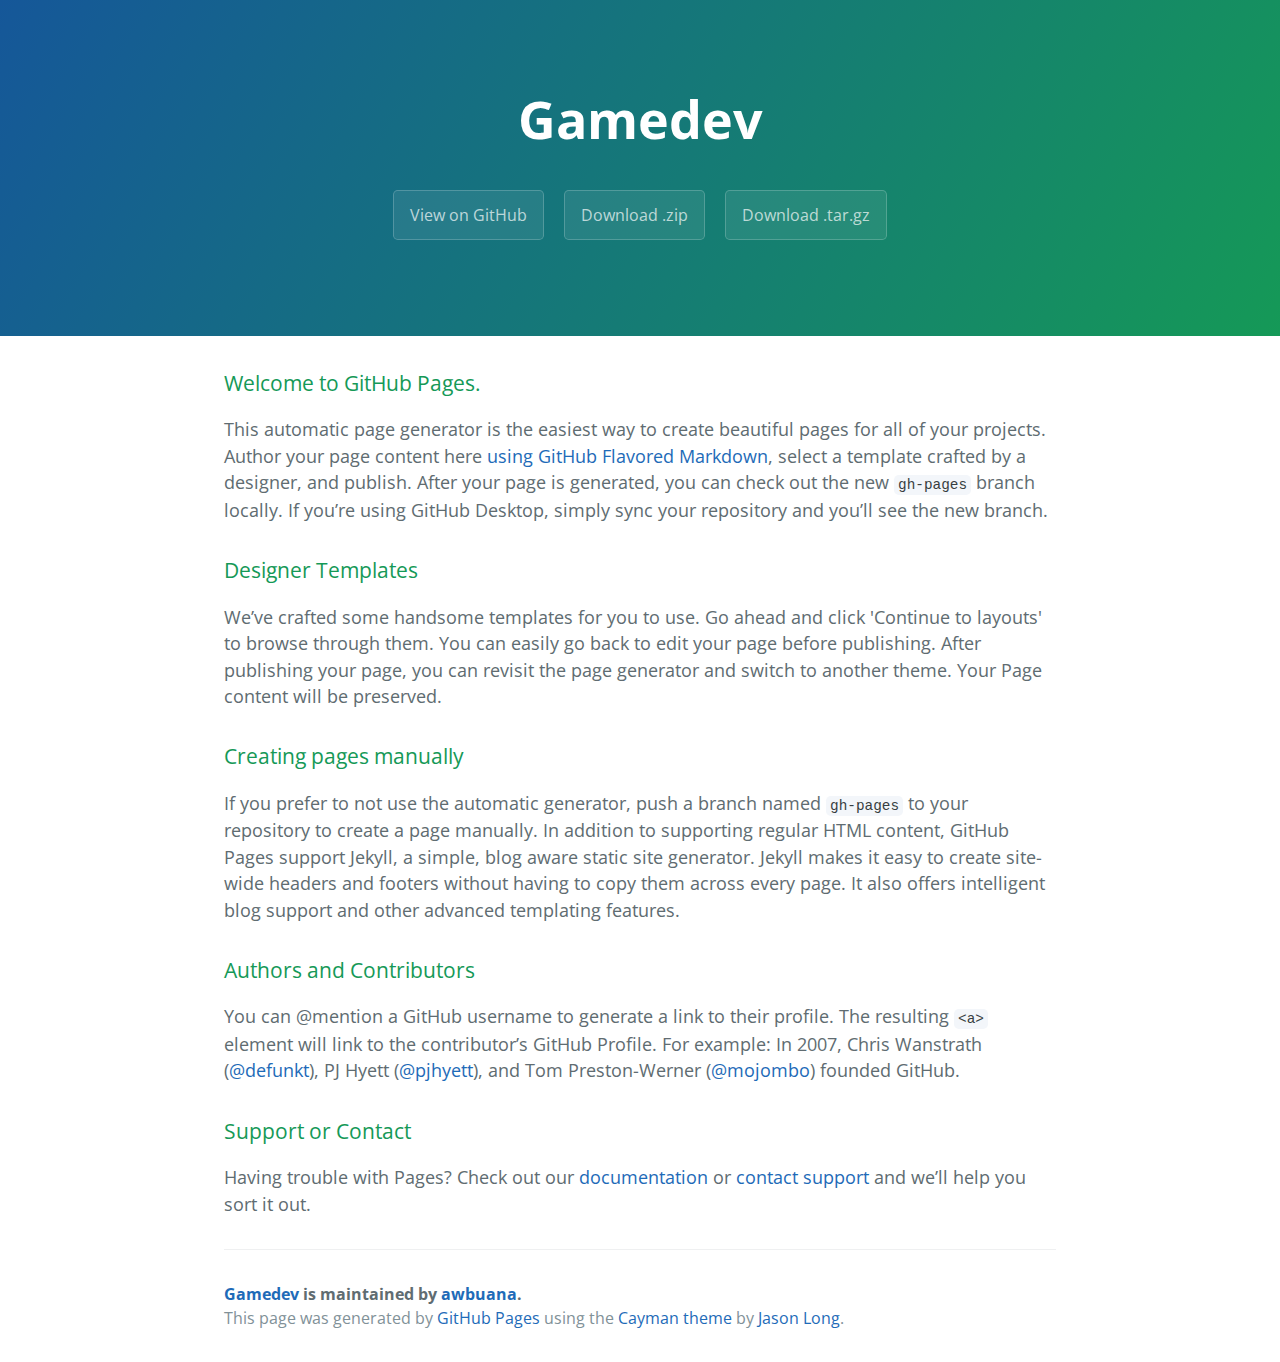
<file: index.html>
<!DOCTYPE html>
<html lang="en-us">
  <head>
    <meta charset="UTF-8">
    <title>Gamedev by awbuana</title>
    <meta name="viewport" content="width=device-width, initial-scale=1">
    <link rel="stylesheet" type="text/css" href="stylesheets/normalize.css" media="screen">
    <link href='https://fonts.googleapis.com/css?family=Open+Sans:400,700' rel='stylesheet' type='text/css'>
    <link rel="stylesheet" type="text/css" href="stylesheets/stylesheet.css" media="screen">
    <link rel="stylesheet" type="text/css" href="stylesheets/github-light.css" media="screen">
  </head>
  <body>
    <section class="page-header">
      <h1 class="project-name">Gamedev</h1>
      <h2 class="project-tagline"></h2>
      <a href="https://github.com/awbuana/gamedev" class="btn">View on GitHub</a>
      <a href="https://github.com/awbuana/gamedev/zipball/master" class="btn">Download .zip</a>
      <a href="https://github.com/awbuana/gamedev/tarball/master" class="btn">Download .tar.gz</a>
    </section>

    <section class="main-content">
      <h3>
<a id="welcome-to-github-pages" class="anchor" href="#welcome-to-github-pages" aria-hidden="true"><span aria-hidden="true" class="octicon octicon-link"></span></a>Welcome to GitHub Pages.</h3>

<p>This automatic page generator is the easiest way to create beautiful pages for all of your projects. Author your page content here <a href="https://guides.github.com/features/mastering-markdown/">using GitHub Flavored Markdown</a>, select a template crafted by a designer, and publish. After your page is generated, you can check out the new <code>gh-pages</code> branch locally. If you’re using GitHub Desktop, simply sync your repository and you’ll see the new branch.</p>

<h3>
<a id="designer-templates" class="anchor" href="#designer-templates" aria-hidden="true"><span aria-hidden="true" class="octicon octicon-link"></span></a>Designer Templates</h3>

<p>We’ve crafted some handsome templates for you to use. Go ahead and click 'Continue to layouts' to browse through them. You can easily go back to edit your page before publishing. After publishing your page, you can revisit the page generator and switch to another theme. Your Page content will be preserved.</p>

<h3>
<a id="creating-pages-manually" class="anchor" href="#creating-pages-manually" aria-hidden="true"><span aria-hidden="true" class="octicon octicon-link"></span></a>Creating pages manually</h3>

<p>If you prefer to not use the automatic generator, push a branch named <code>gh-pages</code> to your repository to create a page manually. In addition to supporting regular HTML content, GitHub Pages support Jekyll, a simple, blog aware static site generator. Jekyll makes it easy to create site-wide headers and footers without having to copy them across every page. It also offers intelligent blog support and other advanced templating features.</p>

<h3>
<a id="authors-and-contributors" class="anchor" href="#authors-and-contributors" aria-hidden="true"><span aria-hidden="true" class="octicon octicon-link"></span></a>Authors and Contributors</h3>

<p>You can @mention a GitHub username to generate a link to their profile. The resulting <code>&lt;a&gt;</code> element will link to the contributor’s GitHub Profile. For example: In 2007, Chris Wanstrath (<a href="https://github.com/defunkt" class="user-mention">@defunkt</a>), PJ Hyett (<a href="https://github.com/pjhyett" class="user-mention">@pjhyett</a>), and Tom Preston-Werner (<a href="https://github.com/mojombo" class="user-mention">@mojombo</a>) founded GitHub.</p>

<h3>
<a id="support-or-contact" class="anchor" href="#support-or-contact" aria-hidden="true"><span aria-hidden="true" class="octicon octicon-link"></span></a>Support or Contact</h3>

<p>Having trouble with Pages? Check out our <a href="https://help.github.com/pages">documentation</a> or <a href="https://github.com/contact">contact support</a> and we’ll help you sort it out.</p>

      <footer class="site-footer">
        <span class="site-footer-owner"><a href="https://github.com/awbuana/gamedev">Gamedev</a> is maintained by <a href="https://github.com/awbuana">awbuana</a>.</span>

        <span class="site-footer-credits">This page was generated by <a href="https://pages.github.com">GitHub Pages</a> using the <a href="https://github.com/jasonlong/cayman-theme">Cayman theme</a> by <a href="https://twitter.com/jasonlong">Jason Long</a>.</span>
      </footer>

    </section>

  
  </body>
</html>
</file>
<file: stylesheets/stylesheet.css>
* {
  box-sizing: border-box; }

body {
  padding: 0;
  margin: 0;
  font-family: "Open Sans", "Helvetica Neue", Helvetica, Arial, sans-serif;
  font-size: 16px;
  line-height: 1.5;
  color: #606c71; }

a {
  color: #1e6bb8;
  text-decoration: none; }
  a:hover {
    text-decoration: underline; }

.btn {
  display: inline-block;
  margin-bottom: 1rem;
  color: rgba(255, 255, 255, 0.7);
  background-color: rgba(255, 255, 255, 0.08);
  border-color: rgba(255, 255, 255, 0.2);
  border-style: solid;
  border-width: 1px;
  border-radius: 0.3rem;
  transition: color 0.2s, background-color 0.2s, border-color 0.2s; }
  .btn + .btn {
    margin-left: 1rem; }

.btn:hover {
  color: rgba(255, 255, 255, 0.8);
  text-decoration: none;
  background-color: rgba(255, 255, 255, 0.2);
  border-color: rgba(255, 255, 255, 0.3); }

@media screen and (min-width: 64em) {
  .btn {
    padding: 0.75rem 1rem; } }

@media screen and (min-width: 42em) and (max-width: 64em) {
  .btn {
    padding: 0.6rem 0.9rem;
    font-size: 0.9rem; } }

@media screen and (max-width: 42em) {
  .btn {
    display: block;
    width: 100%;
    padding: 0.75rem;
    font-size: 0.9rem; }
    .btn + .btn {
      margin-top: 1rem;
      margin-left: 0; } }

.page-header {
  color: #fff;
  text-align: center;
  background-color: #159957;
  background-image: linear-gradient(120deg, #155799, #159957); }

@media screen and (min-width: 64em) {
  .page-header {
    padding: 5rem 6rem; } }

@media screen and (min-width: 42em) and (max-width: 64em) {
  .page-header {
    padding: 3rem 4rem; } }

@media screen and (max-width: 42em) {
  .page-header {
    padding: 2rem 1rem; } }

.project-name {
  margin-top: 0;
  margin-bottom: 0.1rem; }

@media screen and (min-width: 64em) {
  .project-name {
    font-size: 3.25rem; } }

@media screen and (min-width: 42em) and (max-width: 64em) {
  .project-name {
    font-size: 2.25rem; } }

@media screen and (max-width: 42em) {
  .project-name {
    font-size: 1.75rem; } }

.project-tagline {
  margin-bottom: 2rem;
  font-weight: normal;
  opacity: 0.7; }

@media screen and (min-width: 64em) {
  .project-tagline {
    font-size: 1.25rem; } }

@media screen and (min-width: 42em) and (max-width: 64em) {
  .project-tagline {
    font-size: 1.15rem; } }

@media screen and (max-width: 42em) {
  .project-tagline {
    font-size: 1rem; } }

.main-content :first-child {
  margin-top: 0; }
.main-content img {
  max-width: 100%; }
.main-content h1, .main-content h2, .main-content h3, .main-content h4, .main-content h5, .main-content h6 {
  margin-top: 2rem;
  margin-bottom: 1rem;
  font-weight: normal;
  color: #159957; }
.main-content p {
  margin-bottom: 1em; }
.main-content code {
  padding: 2px 4px;
  font-family: Consolas, "Liberation Mono", Menlo, Courier, monospace;
  font-size: 0.9rem;
  color: #383e41;
  background-color: #f3f6fa;
  border-radius: 0.3rem; }
.main-content pre {
  padding: 0.8rem;
  margin-top: 0;
  margin-bottom: 1rem;
  font: 1rem Consolas, "Liberation Mono", Menlo, Courier, monospace;
  color: #567482;
  word-wrap: normal;
  background-color: #f3f6fa;
  border: solid 1px #dce6f0;
  border-radius: 0.3rem; }
  .main-content pre > code {
    padding: 0;
    margin: 0;
    font-size: 0.9rem;
    color: #567482;
    word-break: normal;
    white-space: pre;
    background: transparent;
    border: 0; }
.main-content .highlight {
  margin-bottom: 1rem; }
  .main-content .highlight pre {
    margin-bottom: 0;
    word-break: normal; }
.main-content .highlight pre, .main-content pre {
  padding: 0.8rem;
  overflow: auto;
  font-size: 0.9rem;
  line-height: 1.45;
  border-radius: 0.3rem; }
.main-content pre code, .main-content pre tt {
  display: inline;
  max-width: initial;
  padding: 0;
  margin: 0;
  overflow: initial;
  line-height: inherit;
  word-wrap: normal;
  background-color: transparent;
  border: 0; }
  .main-content pre code:before, .main-content pre code:after, .main-content pre tt:before, .main-content pre tt:after {
    content: normal; }
.main-content ul, .main-content ol {
  margin-top: 0; }
.main-content blockquote {
  padding: 0 1rem;
  margin-left: 0;
  color: #819198;
  border-left: 0.3rem solid #dce6f0; }
  .main-content blockquote > :first-child {
    margin-top: 0; }
  .main-content blockquote > :last-child {
    margin-bottom: 0; }
.main-content table {
  display: block;
  width: 100%;
  overflow: auto;
  word-break: normal;
  word-break: keep-all; }
  .main-content table th {
    font-weight: bold; }
  .main-content table th, .main-content table td {
    padding: 0.5rem 1rem;
    border: 1px solid #e9ebec; }
.main-content dl {
  padding: 0; }
  .main-content dl dt {
    padding: 0;
    margin-top: 1rem;
    font-size: 1rem;
    font-weight: bold; }
  .main-content dl dd {
    padding: 0;
    margin-bottom: 1rem; }
.main-content hr {
  height: 2px;
  padding: 0;
  margin: 1rem 0;
  background-color: #eff0f1;
  border: 0; }

@media screen and (min-width: 64em) {
  .main-content {
    max-width: 64rem;
    padding: 2rem 6rem;
    margin: 0 auto;
    font-size: 1.1rem; } }

@media screen and (min-width: 42em) and (max-width: 64em) {
  .main-content {
    padding: 2rem 4rem;
    font-size: 1.1rem; } }

@media screen and (max-width: 42em) {
  .main-content {
    padding: 2rem 1rem;
    font-size: 1rem; } }

.site-footer {
  padding-top: 2rem;
  margin-top: 2rem;
  border-top: solid 1px #eff0f1; }

.site-footer-owner {
  display: block;
  font-weight: bold; }

.site-footer-credits {
  color: #819198; }

@media screen and (min-width: 64em) {
  .site-footer {
    font-size: 1rem; } }

@media screen and (min-width: 42em) and (max-width: 64em) {
  .site-footer {
    font-size: 1rem; } }

@media screen and (max-width: 42em) {
  .site-footer {
    font-size: 0.9rem; } }
</file>
<file: stylesheets/github-light.css>
/*
The MIT License (MIT)

Copyright (c) 2016 GitHub, Inc.

Permission is hereby granted, free of charge, to any person obtaining a copy
of this software and associated documentation files (the "Software"), to deal
in the Software without restriction, including without limitation the rights
to use, copy, modify, merge, publish, distribute, sublicense, and/or sell
copies of the Software, and to permit persons to whom the Software is
furnished to do so, subject to the following conditions:

The above copyright notice and this permission notice shall be included in all
copies or substantial portions of the Software.

THE SOFTWARE IS PROVIDED "AS IS", WITHOUT WARRANTY OF ANY KIND, EXPRESS OR
IMPLIED, INCLUDING BUT NOT LIMITED TO THE WARRANTIES OF MERCHANTABILITY,
FITNESS FOR A PARTICULAR PURPOSE AND NONINFRINGEMENT. IN NO EVENT SHALL THE
AUTHORS OR COPYRIGHT HOLDERS BE LIABLE FOR ANY CLAIM, DAMAGES OR OTHER
LIABILITY, WHETHER IN AN ACTION OF CONTRACT, TORT OR OTHERWISE, ARISING FROM,
OUT OF OR IN CONNECTION WITH THE SOFTWARE OR THE USE OR OTHER DEALINGS IN THE
SOFTWARE.

*/

.pl-c /* comment */ {
  color: #969896;
}

.pl-c1 /* constant, variable.other.constant, support, meta.property-name, support.constant, support.variable, meta.module-reference, markup.raw, meta.diff.header */,
.pl-s .pl-v /* string variable */ {
  color: #0086b3;
}

.pl-e /* entity */,
.pl-en /* entity.name */ {
  color: #795da3;
}

.pl-smi /* variable.parameter.function, storage.modifier.package, storage.modifier.import, storage.type.java, variable.other */,
.pl-s .pl-s1 /* string source */ {
  color: #333;
}

.pl-ent /* entity.name.tag */ {
  color: #63a35c;
}

.pl-k /* keyword, storage, storage.type */ {
  color: #a71d5d;
}

.pl-s /* string */,
.pl-pds /* punctuation.definition.string, string.regexp.character-class */,
.pl-s .pl-pse .pl-s1 /* string punctuation.section.embedded source */,
.pl-sr /* string.regexp */,
.pl-sr .pl-cce /* string.regexp constant.character.escape */,
.pl-sr .pl-sre /* string.regexp source.ruby.embedded */,
.pl-sr .pl-sra /* string.regexp string.regexp.arbitrary-repitition */ {
  color: #183691;
}

.pl-v /* variable */ {
  color: #ed6a43;
}

.pl-id /* invalid.deprecated */ {
  color: #b52a1d;
}

.pl-ii /* invalid.illegal */ {
  color: #f8f8f8;
  background-color: #b52a1d;
}

.pl-sr .pl-cce /* string.regexp constant.character.escape */ {
  font-weight: bold;
  color: #63a35c;
}

.pl-ml /* markup.list */ {
  color: #693a17;
}

.pl-mh /* markup.heading */,
.pl-mh .pl-en /* markup.heading entity.name */,
.pl-ms /* meta.separator */ {
  font-weight: bold;
  color: #1d3e81;
}

.pl-mq /* markup.quote */ {
  color: #008080;
}

.pl-mi /* markup.italic */ {
  font-style: italic;
  color: #333;
}

.pl-mb /* markup.bold */ {
  font-weight: bold;
  color: #333;
}

.pl-md /* markup.deleted, meta.diff.header.from-file */ {
  color: #bd2c00;
  background-color: #ffecec;
}

.pl-mi1 /* markup.inserted, meta.diff.header.to-file */ {
  color: #55a532;
  background-color: #eaffea;
}

.pl-mdr /* meta.diff.range */ {
  font-weight: bold;
  color: #795da3;
}

.pl-mo /* meta.output */ {
  color: #1d3e81;
}
</file>
